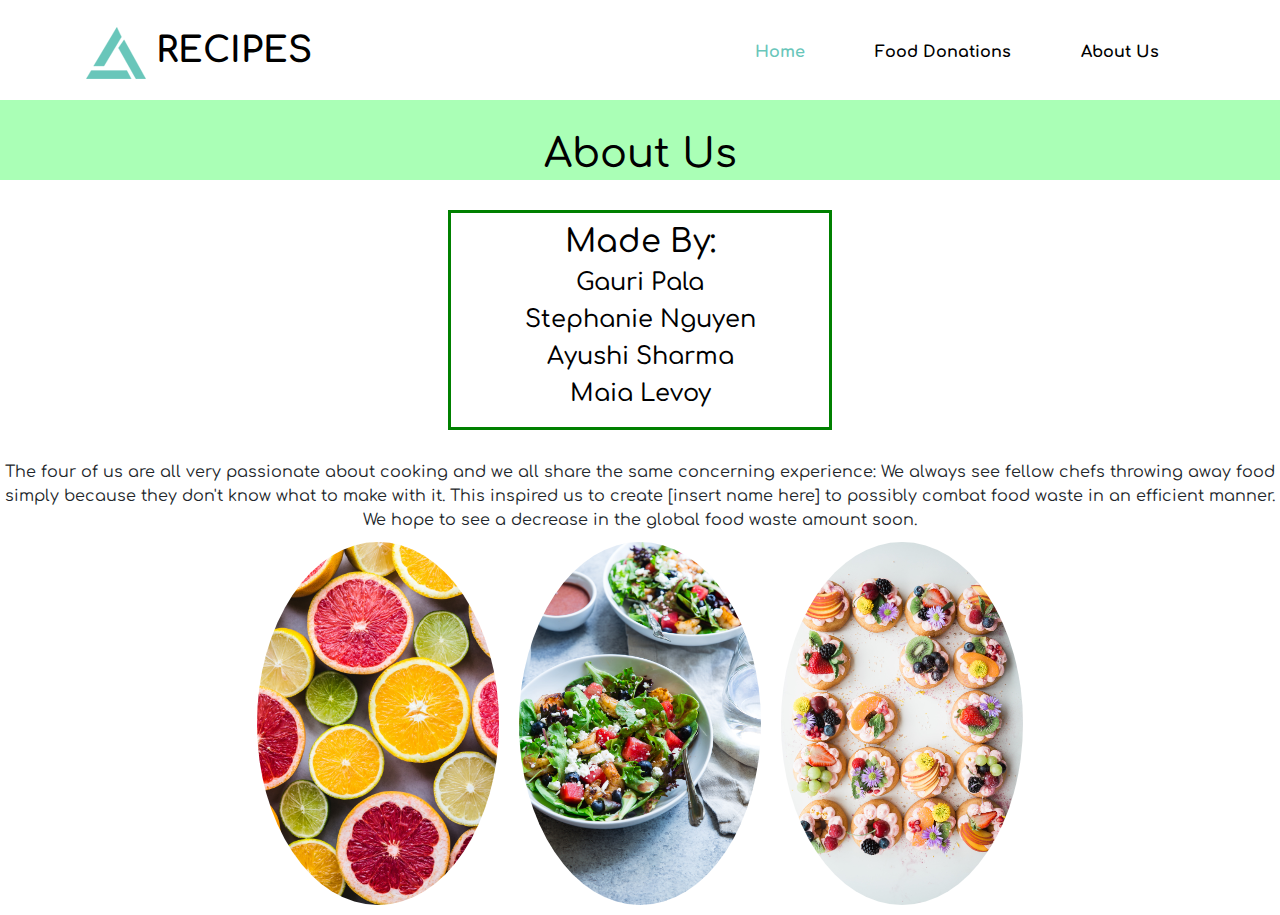
<file: templates/aboutus.html>
<!DOCTYPE html>
<html lang="en">
<head>
    <link rel="stylesheet" href="css/bootstrap.min.css">
    <link href="https://fonts.googleapis.com/css2?family=Comfortaa:wght@300&display=swap" rel="stylesheet">
    <meta charset="UTF-8">
    <link rel ="stylesheet" href = "aboutusstyle.css">
    <meta name="viewport" content="width=device-width, initial-scale=1">
    <title>About Us</title>

</head>
<body>
    <div class="tm-top-bar-bg"></div>
    <div class="tm-top-bar" id="tm-top-bar">
        <div class="container">
            <div class="row">
                <nav class="navbar navbar-expand-lg narbar-light">
                    <a class="navbar-brand mr-auto" href="index.html">
                        <img src="img/logo.png" alt="Site logo">
                        Recipes 
                        
                    </a>
                    <button type="button" id="nav-toggle" class="navbar-toggler collapsed" data-toggle="collapse" data-target="#mainNav" aria-expanded="false" aria-label="Toggle navigation">
                        <span class="navbar-toggler-icon"></span>
                    </button>
                    <div id="mainNav" class="collapse navbar-collapse tm-bg-white">
                        <ul class="navbar-nav ml-auto">
                            <li class="nav-item">
                                <a class="nav-link active" href="index.html">Home <span class="sr-only">Home</span></a>
                            </li>
                            <li class="nav-item">
                                <a class="nav-link" href="googlemap.html">Food Donations</a>
                            </li>
                            <li class="nav-item">
                                <a class="nav-link" href="aboutus.html">About Us</a>
                            </li>
                        </ul>
                    </div>
                </nav>
            </div> <!-- row -->
        </div> <!-- container -->
    </div> <!-- .tm-top-bar -->
    <div class = "title-con">
        <h1>About Us</h1>
    </div>
    <div class = "names-con">
        <div class = "box-con">
            <h2>Made By:</h2>
            <h4>Gauri Pala</h4>
            <h4>Stephanie Nguyen</h4>
            <h4>Ayushi Sharma</h4>
            <h4>Maia Levoy</h4>
        </div>
    </div>
    <div class = "about-con">
        <p>The four of us are all very passionate about cooking and we all share the same concerning experience: We always see fellow chefs throwing away food simply because they don't know what to make with it. This inspired us to create [insert name here] to possibly combat food waste in an efficient manner. We hope to see a decrease in the global food waste amount soon.</p>
    </div>
    <div class="row">
        <div class="column">
            <img class = "fruit" src="img/fruit.jpg" style="width: 100%"/>
        </div>
        <div class="column">
          <img class = "salad" src="img/salad.jpg" style="width: 100%"/>
        </div>
        <div class="column">
          <img class="cookie" src="img/cookie.jpg" style="width: 100%"/>
        </div>
      </div>
    

</body>
</file>
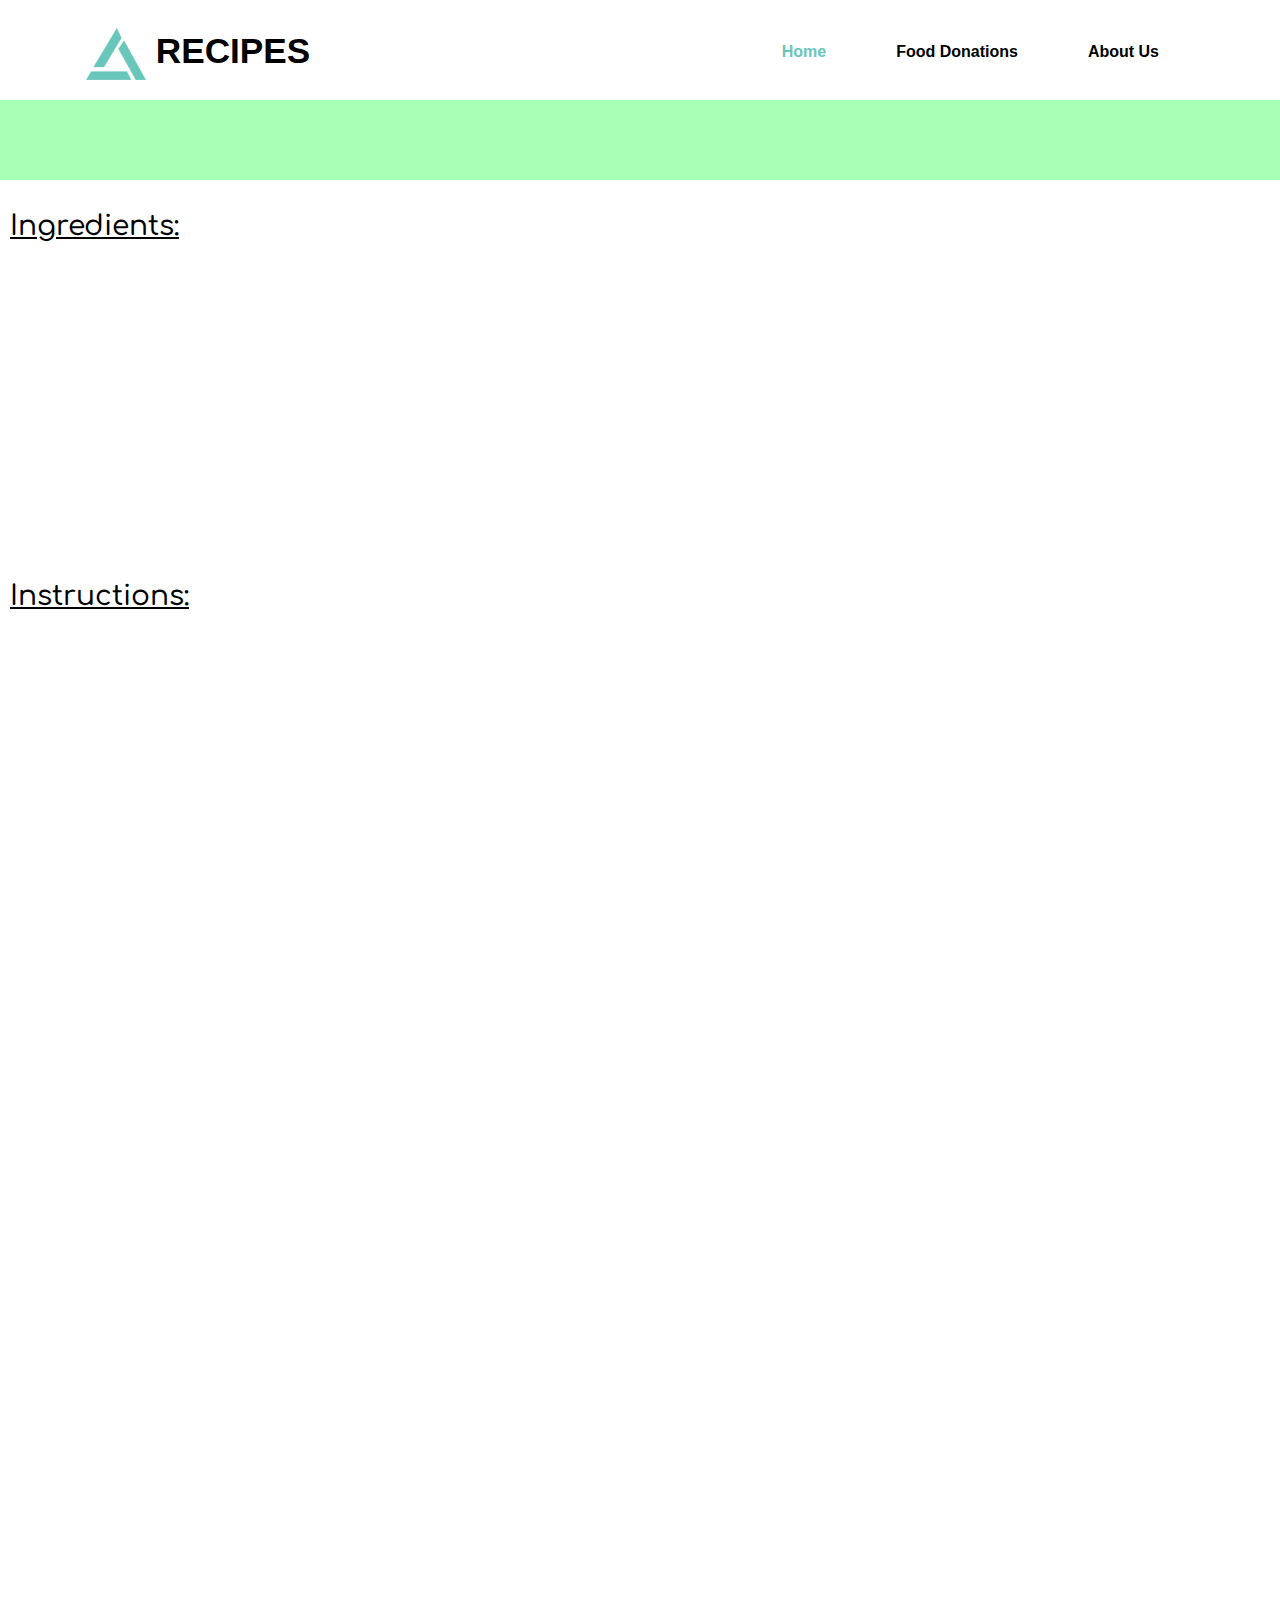
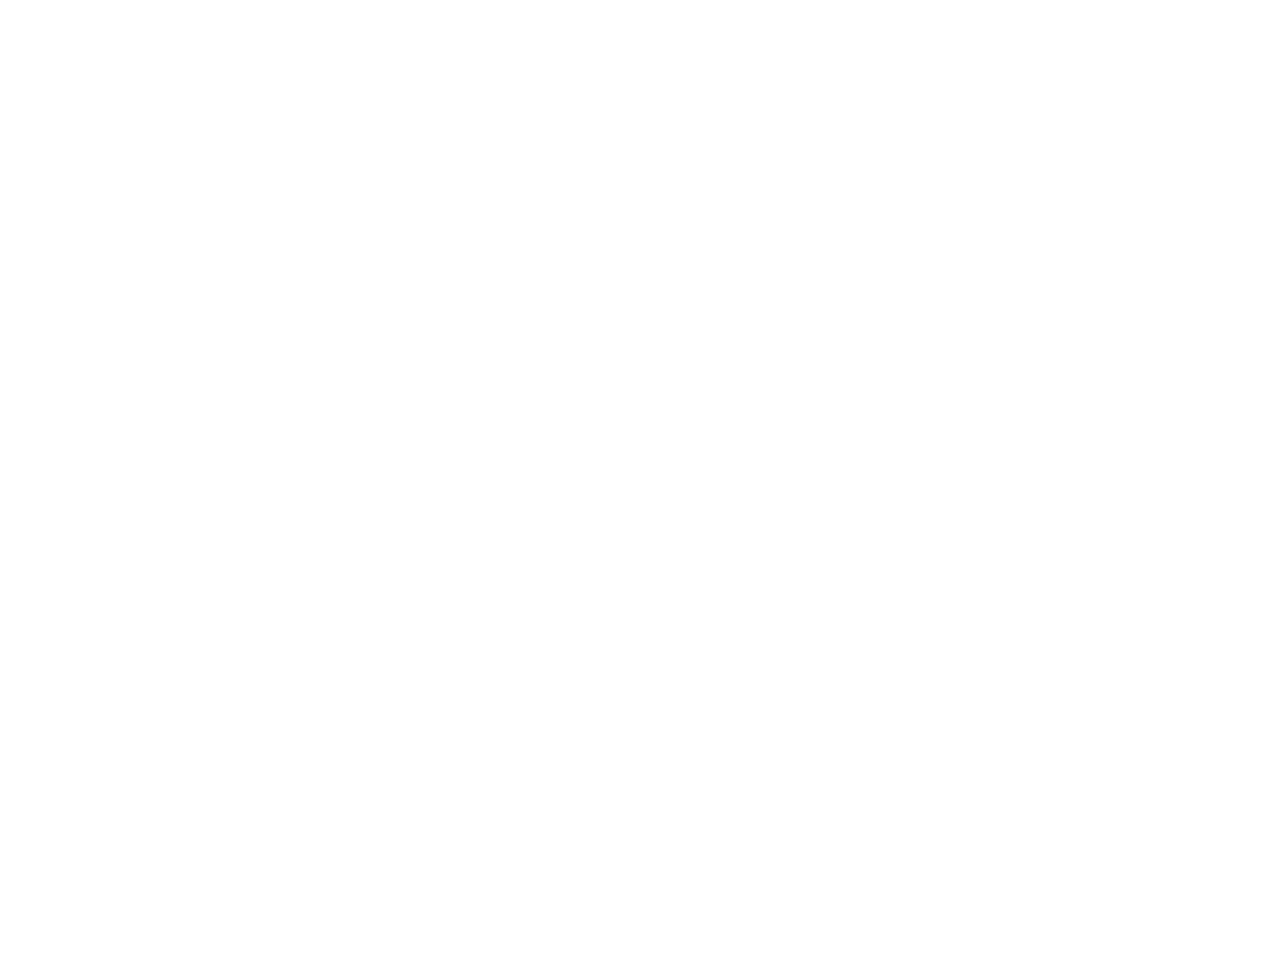
<file: templates/results.html>
<!DOCTYPE html>
<html lang="en">
<head>
    <link rel="stylesheet" href="css/bootstrap.min.css">
    <link href="https://fonts.googleapis.com/css2?family=Comfortaa:wght@300&display=swap" rel="stylesheet">
    <meta charset="UTF-8">
    <title>Results</title>
    <link rel="stylesheet" href="style2.css">
</head>
<body>
    <div class="tm-top-bar-bg"></div>
    <div class="tm-top-bar" id="tm-top-bar">
        <div class="container">
            <div class="row">
                <nav class="navbar navbar-expand-lg narbar-light">
                    <a class="navbar-brand mr-auto" href="index.html">
                        <img src="img/logo.png" alt="Site logo">
                        Recipes
                    </a>
                    <button type="button" id="nav-toggle" class="navbar-toggler collapsed" data-toggle="collapse" data-target="#mainNav" aria-expanded="false" aria-label="Toggle navigation">
                        <span class="navbar-toggler-icon"></span>
                    </button>
                    <div id="mainNav" class="collapse navbar-collapse tm-bg-white">
                        <ul class="navbar-nav ml-auto">
                            <li class="nav-item">
                                <a class="nav-link active" href="index.html">Home <span class="sr-only">(current)</span></a>
                            </li>
                            <li class="nav-item">
                                <a class="nav-link" href="googlemap.html">Food Donations</a>
                            </li>
                            <li class="nav-item">
                                <a class="nav-link" href="aboutus.html">About Us</a>
                            </li>
                        </ul>
                    </div>
                </nav>
            </div> <!-- row -->
        </div> <!-- container -->
    </div> <!-- .tm-top-bar -->
    <div class = "title-con">
        <h1 id="title"></h1>
    </div>
    <div class = "bottom-con">
        <div class = "ing-con">
            <h3><u id = ingredList>Ingredients:</u></h3>
        </div>
        <div class = "instructions-con">
            <h3><u id="instructList">Instructions:</u></h3>
        </div>
    </div>
</body>
<script src="../scripts/recipe.js"></script>
</html>
</file>
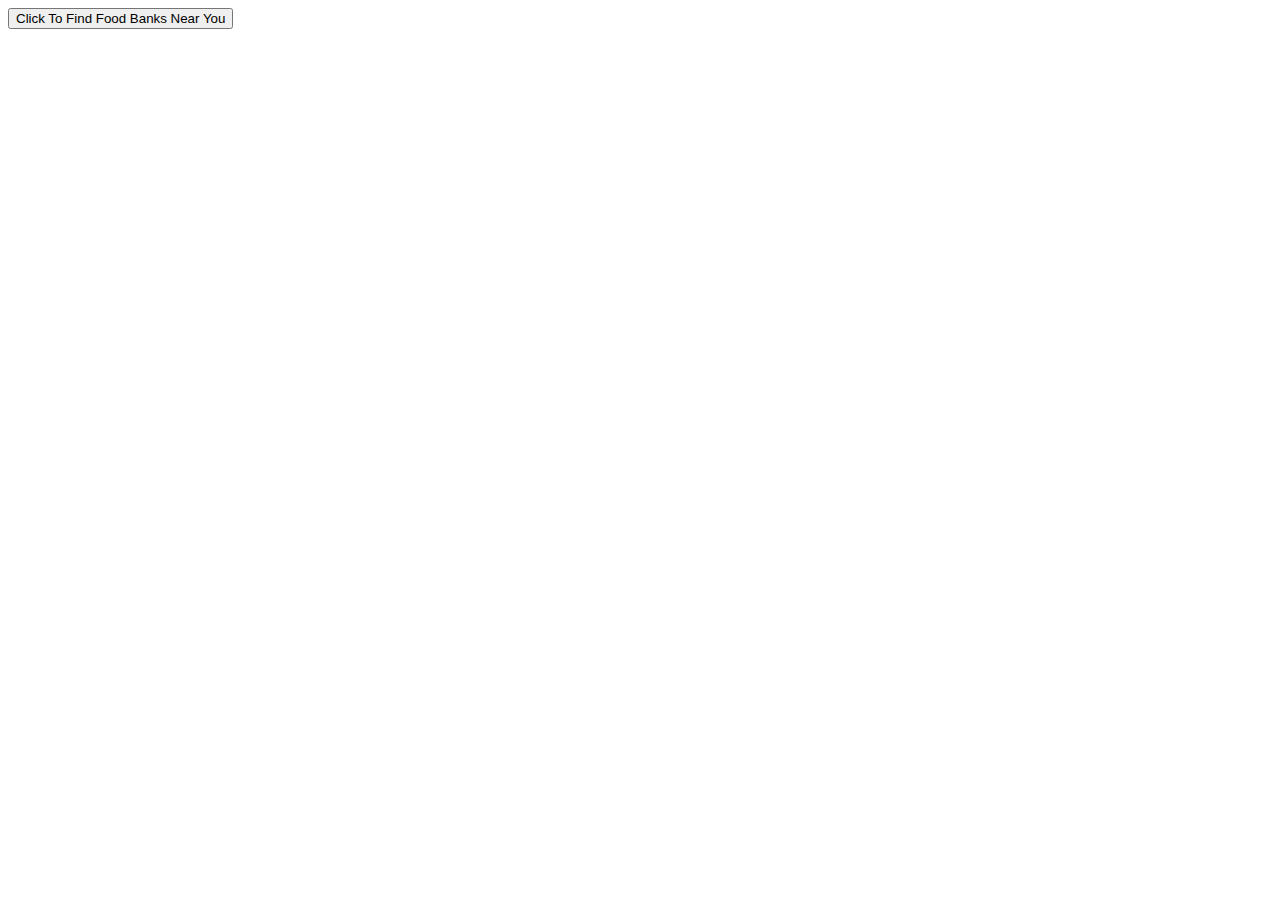
<file: templates/test.html>
<!DOCTYPE html>
<html>
<body>
<button onclick="getLocation()">Click To Find Food Banks Near You</button>

<p id="demo"></p>

<script>
var x = document.getElementById("demo");

function getLocation() {
  if (navigator.geolocation) {
    navigator.geolocation.getCurrentPosition(showPosition);
  } else { 
    x.innerHTML = "Geolocation is not supported by this browser.";
  }
}

function showPosition(position) {
  x.innerHTML = "Latitude: " + position.coords.latitude + 
  "<br>Longitude: " + position.coords.longitude;
}
</script>
</body>
</html>
</file>
<file: templates/aboutusstyle.css>
*{
    padding:0px;
    margin:0px;
    font-family: 'Comfortaa', cursive;
}
.title-con{
    width: 100%;
    min-height: 80px;
    background-color: #AAFFB6;
    margin-bottom: 30px;
    padding-top: 30px;
    font-size: 35px;
    font-family: 'Comfortaa', cursive;
    text-align: center;

}
a, button { transition: all 0.3s ease; }
a:hover,
a:focus {
    text-decoration: none;
    outline: none;
}

p:last-child { margin-bottom: 0; }

.tm-page-wrap { 
    max-width: 1400px;
    box-shadow: 0 0 3px rgba(0, 0, 0, 0.15);
    background: white;
}

.tm-container-outer {
    max-width: 1400px;
    margin: 0 auto;    
}

.tm-content-box { box-shadow: 0 0 3px rgba(0, 0, 0, 0.15); }
.tm-text-gray { color: #787676; }

.tm-text-highlight {
    color: #c66995;
    font-weight: 600;
}

.tm-bg-primary { background: #69c6ba; }
.tm-bg-highlight { background: #c66995; }

.btn-primary {
    background: #69c6ba;
    border: none;
    border-radius: 0;
    outline: none;
}

.btn-primary:hover { background: #c66995; }
.tm-top-bar .navbar-expand-lg .navbar-nav .nav-link { padding: 20px 35px; }

.tm-top-bar {
    position: fixed;
    top: 0;
    left: 0;
    width: 100%;
    padding: 0;
    z-index: 10000;
    transition: all 0.2s ease-in-out;
    height: 100px;
    background: white;
    padding-top: 20px;
}

.tm-top-bar.active {
    height: 60px;
    box-shadow: 0 1px 5px rgba(0, 0, 0, 0.25);
}

.tm-top-bar.active .navbar-expand-lg .navbar-nav .nav-link { padding: 20px 35px; }
.tm-top-bar.active .navbar-brand { font-size: 1.4rem; }

.tm-top-bar .navbar-brand img {
    width: 60px;
    height: auto;
}

.tm-top-bar.active .navbar-brand img { width: 40px; }
.tm-top-bar-bg { height: 100px; }
.tm-top-bar a { color: black; }

.navbar-brand {
    font-size: 2.2rem;    
    text-transform: uppercase;    
}

.navbar {
    font-weight: 700;
    width: 100%;
    padding-top: 0;
    padding-bottom: 0;
}

.nav-link.active, .nav-link:hover { color: #69c6ba; }

.navbar-toggler-icon {
    background-image: url("data:image/svg+xml;charset=utf8,%3Csvg viewBox='0 0 32 32' xmlns='http://www.w3.org/2000/svg'%3E%3Cpath stroke='rgb(104, 199, 187)' stroke-width='2' stroke-linecap='round' stroke-miterlimit='10' d='M4 8h24M4 16h24M4 24h24'/%3E%3C/svg%3E");
}

.navbar-toggler { 
    border-color: rgb(104, 199, 187);
    border-radius: 0;
    cursor: pointer;
}
.names-con{
    margin: auto;
    margin-bottom: 30px;
    width: 30%;
    text-align: center;
    border: 3px solid green;
    padding: 10px;
   
}
.about-con{
    text-align: center;
}
.column {
    display: inline-block;
    width: 33.33%;
    padding: 10px;
    width: 20%;
    height: auto;
    
  }
  .row{
      justify-content: center;
  }
  .fruit{
      border-radius: 50%;
  }
  .cookie{
    border-radius: 50%;
}
.salad{
    border-radius: 50%;
}
  .column{
    border-radius: 50%;
  }
  /* Clear floats after image containers */
  .row::after {
    content: "";
    clear: both;
    display: table;

  }
</file>
<file: templates/style2.css>
*{
    padding:0px;
    margin:0px;
}
.title-con{
    width: 100%;
    min-height: 80px;
    background-color: #AAFFB6;
    margin-bottom: 30px;
    padding-top: 30px;
    font-size: 35px;
    font-family: 'Comfortaa', cursive;
    text-align: center;

}
a, button { transition: all 0.3s ease; }
a:hover,
a:focus {
    text-decoration: none;
    outline: none;
}

p:last-child { margin-bottom: 0; }

.tm-page-wrap { 
    max-width: 1400px;
    box-shadow: 0 0 3px rgba(0, 0, 0, 0.15);
    background: white;
}

.tm-container-outer {
    max-width: 1400px;
    margin: 0 auto;    
}

.tm-content-box { box-shadow: 0 0 3px rgba(0, 0, 0, 0.15); }
.tm-text-gray { color: #787676; }

.tm-text-highlight {
    color: #c66995;
    font-weight: 600;
}

.tm-bg-primary { background: #69c6ba; }
.tm-bg-highlight { background: #c66995; }

.btn-primary {
    background: #69c6ba;
    border: none;
    border-radius: 0;
    outline: none;
}

.btn-primary:hover { background: #c66995; }
.tm-top-bar .navbar-expand-lg .navbar-nav .nav-link { padding: 20px 35px; }

.tm-top-bar {
    position: fixed;
    top: 0;
    left: 0;
    width: 100%;
    padding: 0;
    z-index: 10000;
    transition: all 0.2s ease-in-out;
    height: 100px;
    background: white;
    padding-top: 20px;
}

.tm-top-bar.active {
    height: 60px;
    box-shadow: 0 1px 5px rgba(0, 0, 0, 0.25);
}

.tm-top-bar.active .navbar-expand-lg .navbar-nav .nav-link { padding: 20px 35px; }
.tm-top-bar.active .navbar-brand { font-size: 1.4rem; }

.tm-top-bar .navbar-brand img {
    width: 60px;
    height: auto;
}

.tm-top-bar.active .navbar-brand img { width: 40px; }
.tm-top-bar-bg { height: 100px; }
.tm-top-bar a { color: black; }

.navbar-brand {
    font-size: 2.2rem;    
    text-transform: uppercase;    
}

.navbar {
    font-weight: 700;
    width: 100%;
    padding-top: 0;
    padding-bottom: 0;
}

.nav-link.active, .nav-link:hover { color: #69c6ba; }

.navbar-toggler-icon {
    background-image: url("data:image/svg+xml;charset=utf8,%3Csvg viewBox='0 0 32 32' xmlns='http://www.w3.org/2000/svg'%3E%3Cpath stroke='rgb(104, 199, 187)' stroke-width='2' stroke-linecap='round' stroke-miterlimit='10' d='M4 8h24M4 16h24M4 24h24'/%3E%3C/svg%3E");
}

.navbar-toggler { 
    border-color: rgb(104, 199, 187);
    border-radius: 0;
    cursor: pointer;
}
.bottom-con{
    width: 70%;
    height: 2350px;
    margin-left: 10px;
    font-family: 'Comfortaa', cursive;
}
.ing-con{
    margin-bottom:20px;
    min-height: 350px;
    font-size: 22px;


}
.instructions-con{
    min-height: 2000px;
    font-size: 22px;

}
</file>
